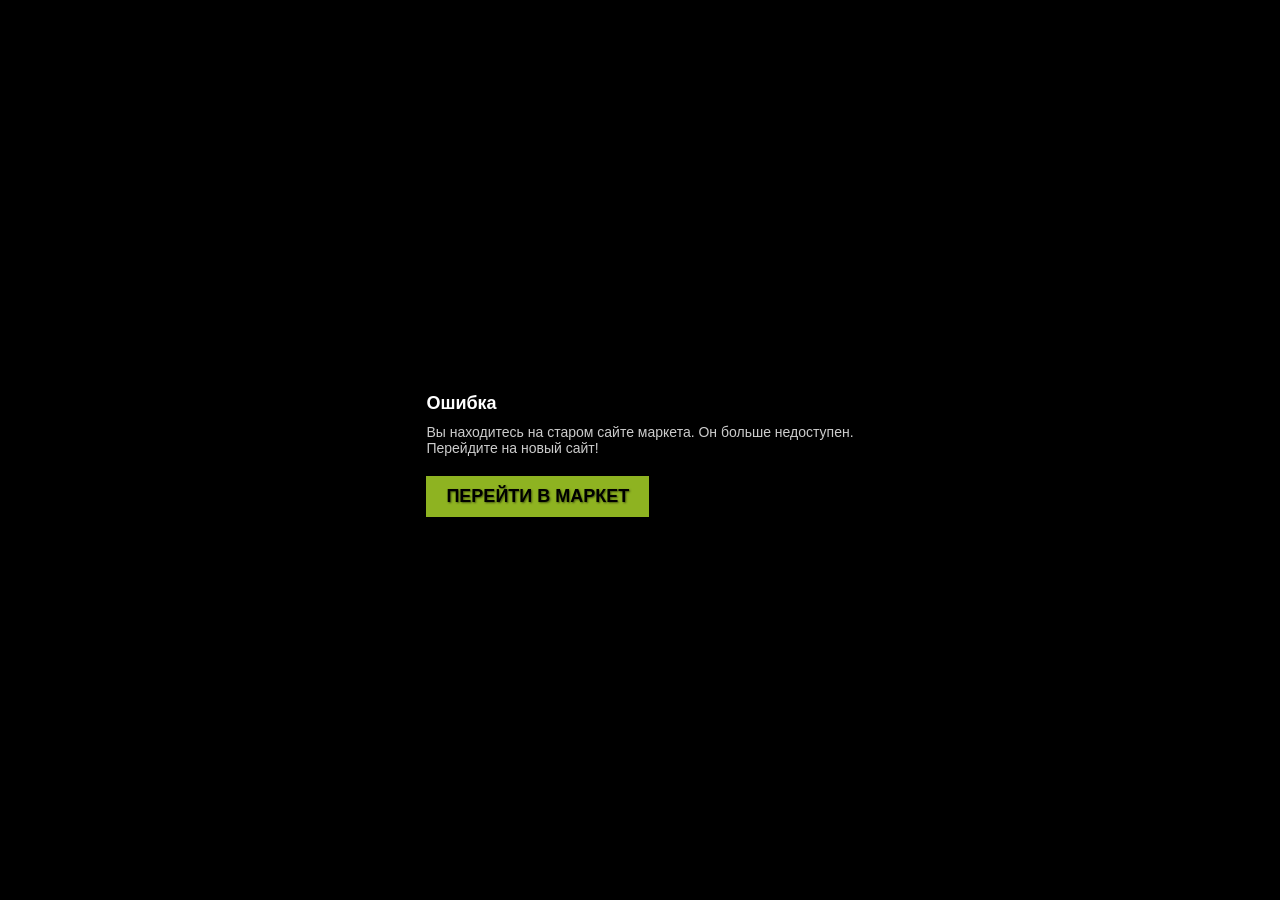
<file: index.html>
<!DOCTYPE html>
<html>
<head>
    <meta charset="UTF-8">
    <meta name="viewport" content="width=device-width, initial-scale=1.0">
    <title>Ошибка</title>
    <link href="/css/style.css" rel="stylesheet" type="text/css">
    <style>
        body { 
            background: #000; 
            color: #fff; 
            display: flex; 
            justify-content: center; 
            align-items: center; 
            height: 100vh; 
            margin: 0;
            font-family: 'Droid Sans', Arial, sans-serif;
        }
        .error-icon { color: #8eb321; font-size: 48px; margin-bottom: 10px; }
        h1 { font-size: 18px; margin: 0 0 10px 0; }
        p { font-size: 14px; color: #ccc; }
        .back-btn {
            display: inline-block;
            margin-top: 20px;
            padding: 10px 20px;
            background: #8eb321;
            color: #000;
            text-decoration: none;
            font-weight: bold;
            text-transform: uppercase;
        }
    </style>
</head>
<body>
    <div class="error-dialog">
        <div class="error-icon"><i class="fa fa-exclamation-triangle"></i></div>
        <h1>Ошибка</h1>
        <p>Вы находитесь на старом сайте маркета. Он больше недоступен.</p>
		<p>Перейдите на новый сайт!</p>
        <a href="https://classicmarket.neocities.org" class="back-btn">Перейти в Маркет</a>
    </div>
</body>
</html>
</file>
<file: css/style.css>
/* style.css */
* {
    box-sizing: border-box;
    margin: 0;
    padding: 0;
    font-family: Arial, sans-serif;
	-webkit-user-select: none;  /* Safari */
    -ms-user-select: none;      /* IE 10+ и Edge */
    user-select: none;          /* Стандартный синтаксис */
    -webkit-touch-callout: none; /* Отключает системное меню на iOS при долгом нажатии */
}

/* Если тебе всё же нужно оставить возможность выделять текст в поиске */
input, textarea {
    -webkit-user-select: text;
    -ms-user-select: text;
    user-select: text;
}

/* Запрещаем перетаскивание картинок (нестандартное, но рабочее свойство) */
img {
    -webkit-user-drag: none;
    user-drag: none;
}

/* Анимации навигации */
@keyframes fadeIn {
    from { opacity: 0; }
    to { opacity: 1; }
}

@keyframes slideUp {
    from { transform: translateY(15px); opacity: 0; }
    to { transform: translateY(0); opacity: 1; }
}

body {
    background-color: #f0f0f0;
    color: #333;
    animation: fadeIn 0.3s ease-out;
}

/* Общий хедер */
.header {
    background: linear-gradient(to bottom, #6b6b6b 0%, #3f3f3f 100%);
    height: 100px;
    display: flex;
    align-items: center;
    padding: 0 10px;
    border-bottom: 1px solid #555;
    justify-content: space-between;
}

.logo-img {
    height: 87px; /* Размер логотипа-картинки */
    display: block;
}

.search-container {
    display: flex;
    align-items: center;
}

.search-input {
    width: 0;
    opacity: 0;
    padding: 0;
    border: none;
    border-radius: 4px;
    font-size: 14px;
    transition: width 0.3s ease, opacity 0.3s ease, padding 0.3s ease;
    box-shadow: inset 0 1px 2px rgba(0,0,0,0.2);
}

.search-input.active {
    width: 140px;
    opacity: 1;
    padding: 5px 10px;
    border: 1px solid #666;
    margin-right: 5px;
}

.search-btn {
    background: linear-gradient(to bottom, #f0f0f0, #c0c0c0);
    border: 1px solid #666;
    border-radius: 4px;
    padding: 5px 10px;
    font-size: 19px;
    box-shadow: inset 0 1px 0 rgba(255,255,255,0.8);
	height: 38px;
	width: 38px;
}

.back-btn {
    color: white;
    text-decoration: none;
    font-weight: bold;
    font-size: 18px;
    margin-right: 15px;
    text-shadow: 1px 1px 2px rgba(0,0,0,0.5);
    display: flex;
    align-items: center;
    transition: transform 0.2s;
}
.back-btn:active {
    transform: scale(0.9);
}

/* Вкладки */
.tabs {
    display: flex;
    background: linear-gradient(to bottom, #e8e8e8, #c8c8c8);
    border-bottom: 1px solid #999;
}

.tab {
    flex: 1;
    text-align: center;
    padding: 10px 0;
    font-weight: bold;
    color: #555;
    border-right: 1px solid #aaa;
    border-left: 1px solid #fff;
    cursor: pointer;
    transition: background 0.2s, color 0.2s;
}
.tab:first-child { border-left: none; }
.tab:last-child { border-right: none; }

.tab.active {
    background: linear-gradient(to bottom, #d8d8d8, #b8b8b8);
    box-shadow: inset 0 2px 4px rgba(0,0,0,0.1);
    color: #333;
}

/* Зеленые секции и разделители дат */
.green-bar {
    background: linear-gradient(to bottom, #b4d348 0%, #8eb321 100%);
    color: white;
    padding: 5px 10px;
    font-weight: bold;
    text-shadow: 1px 1px 1px rgba(0,0,0,0.3);
    border-bottom: 1px solid #7a9c18;
}

.date-divider {
    background: #e0e0e0;
    color: #555;
    padding: 4px 10px;
    font-size: 12px;
    font-weight: bold;
    border-bottom: 1px solid #ccc;
    text-transform: uppercase;
}

.promo-banner {
    background: linear-gradient(to bottom, #c6e04d, #ffffff);
    text-align: center;
    padding: 20px 10px;
    border-bottom: 1px solid #ccc;
    color: #333;
}

/* Список приложений */
.app-list {
    background: #fff;
    animation: slideUp 0.3s ease-out; /* Анимация при переключении вкладок */
}

.app-item {
    display: flex;
    padding: 10px;
    border-bottom: 1px solid #ddd;
    text-decoration: none;
    color: inherit;
    align-items: center;
    transition: background-color 0.2s;
}

.app-item:active {
    background-color: #e0e0e0;
}

.app-icon {
    width: 48px;
    height: 48px;
    margin-right: 10px;
}

.app-info {
    flex: 1;
}

.app-title {
    font-weight: bold;
    font-size: 16px;
}

.app-dev {
    color: #666;
    font-size: 12px;
    margin-top: 2px;
}

.app-item .rating-number {
    color: #666;
}

.stars {
    color: #999;
    font-size: 14px;
}

.stars-wrapper i {
    font-size: 12px;
}

.stars-wrapper .filled {
    color: #8eb321; /* Тот самый зеленый Android Market */
}

.rating-number {
    margin-left: 8px;
    font-size: 13px;
    font-weight: bold;
    color: #ccc; /* Светлый текст на темном фоне хедера */
}


.stars-wrapper {
    display: flex;
    align-items: center;
    gap: 2px;
    margin-top: 4px;
}

/* Страница приложения */
.app-header-detail {
    background: linear-gradient(to bottom, #6b6b6b 0%, #3f3f3f 100%);
    display: flex;
    align-items: center;
    padding: 10px;
    color: white;
}

.app-header-detail .app-title {
    font-size: 20px;
    text-shadow: 1px 1px 2px rgba(0,0,0,0.5);
}

.app-header-detail .app-dev {
    color: #d0e0f0;
}

.review-section {
    background: white;
    padding: 10px;
}

.my-rating {
    font-size: 30px;
    color: #ccc;
    cursor: pointer;
    display: inline-block;
}
.my-rating span { transition: color 0.2s; }
.my-rating .filled { color: #8eb321; }

/* Контейнер скриншотов */
.screenshots-container {
    display: flex;
    overflow-x: auto;
    background: #eee;
    padding: 10px;
    gap: 10px;
    border-bottom: 1px solid #ccc;
}

/* Контейнер для рейтинга и версии */
.app-meta {
    display: flex;
    flex-direction: column; /* Элементы будут стоять вертикально */
    align-items: flex-end;  /* Выравнивание по правому краю */
    justify-content: center;
    min-width: 80px;
}

/* Стиль для текста версии Android */
.min-android-tag {
    font-size: 10px;      /* Маленький шрифт */
    color: #888;          /* Серый цвет, чтобы не отвлекал */
    margin-top: 4px;      /* Отступ от звезд */
    font-weight: normal;
    background: #e8e8e8;  /* Легкий фон, как на старых маркетах */
    padding: 1px 4px;
    border-radius: 3px;
    border: 1px solid #ccc;
}

.screenshot-item {
    height: 180px;
    border-radius: 4px;
    box-shadow: 0 1px 3px rgba(0,0,0,0.2);
    flex-shrink: 0;
}

.description {
    background: white;
    padding: 15px 10px;
    line-height: 1.4;
    font-size: 18px;
    border-bottom: 1px solid #ccc;
    min-height: 200px;
}

/* Кнопка установки */
.bottom-bar {
    position: fixed;
    bottom: 0;
    width: 100%;
    background: linear-gradient(to bottom, #d2d2d2, #8b8b8b);
    padding: 10px;
    text-align: center;
    border-top: 1px solid #555;
}

.install-btn {
    background: linear-gradient(to bottom, #f5f5f5, #cccccc);
    border: 1px solid #555;
    border-radius: 6px;
    padding: 10px 40px;
    font-size: 18px;
    font-weight: bold;
    color: #333;
    box-shadow: inset 0 1px 0 rgba(255,255,255,1), 0 1px 2px rgba(0,0,0,0.3);
    cursor: pointer;
    width: 80%;
    transition: background 0.2s;
}
.install-btn:active {
    background: linear-gradient(to bottom, #cccccc, #f5f5f5);
}

/* Карусель (Рекомендуемое) */
.carousel-container {
    position: relative;
    height: 110px; /* Высота под карусель и отражение */
    display: flex;
    justify-content: center;
    align-items: center;
    overflow: hidden;
    margin-top: 15px;
    margin-bottom: 15px;
}

.carousel-item {
    position: absolute;
    width: 64px;
    height: 64px;
    transition: all 0.5s ease-in-out;
    border-radius: 8px;
    box-shadow: 0 2px 6px rgba(0,0,0,0.4);
    /* Эффект отражения как на старых устройствах */
    -webkit-box-reflect: below 2px linear-gradient(transparent, transparent 50%, rgba(255,255,255,0.5));
}

/* Центральный элемент (самый большой и яркий) */
.carousel-item.center {
    transform: translateX(0) scale(1.3);
    opacity: 1;
    z-index: 3;
}

/* Левый элемент (поменьше, прозрачнее) */
.carousel-item.left {
    transform: translateX(-70px) scale(0.9);
    opacity: 0.5;
    z-index: 2;
}

/* Правый элемент (поменьше, прозрачнее) */
.carousel-item.right {
    transform: translateX(70px) scale(0.9);
    opacity: 0.5;
    z-index: 2;
}

/* Скрытые элементы (прячутся сзади) */
.carousel-item.hidden {
    transform: translateX(0) scale(0.5);
    opacity: 0;
    z-index: 1;
}

.app-item:active {
    background: linear-gradient(to bottom, #ff9000, #ff6600) !important; /* Классический оранжевый фокус */
    color: white;
}
.app-item:active .app-dev, .app-item:active .stars {
    color: white;
}
</file>
